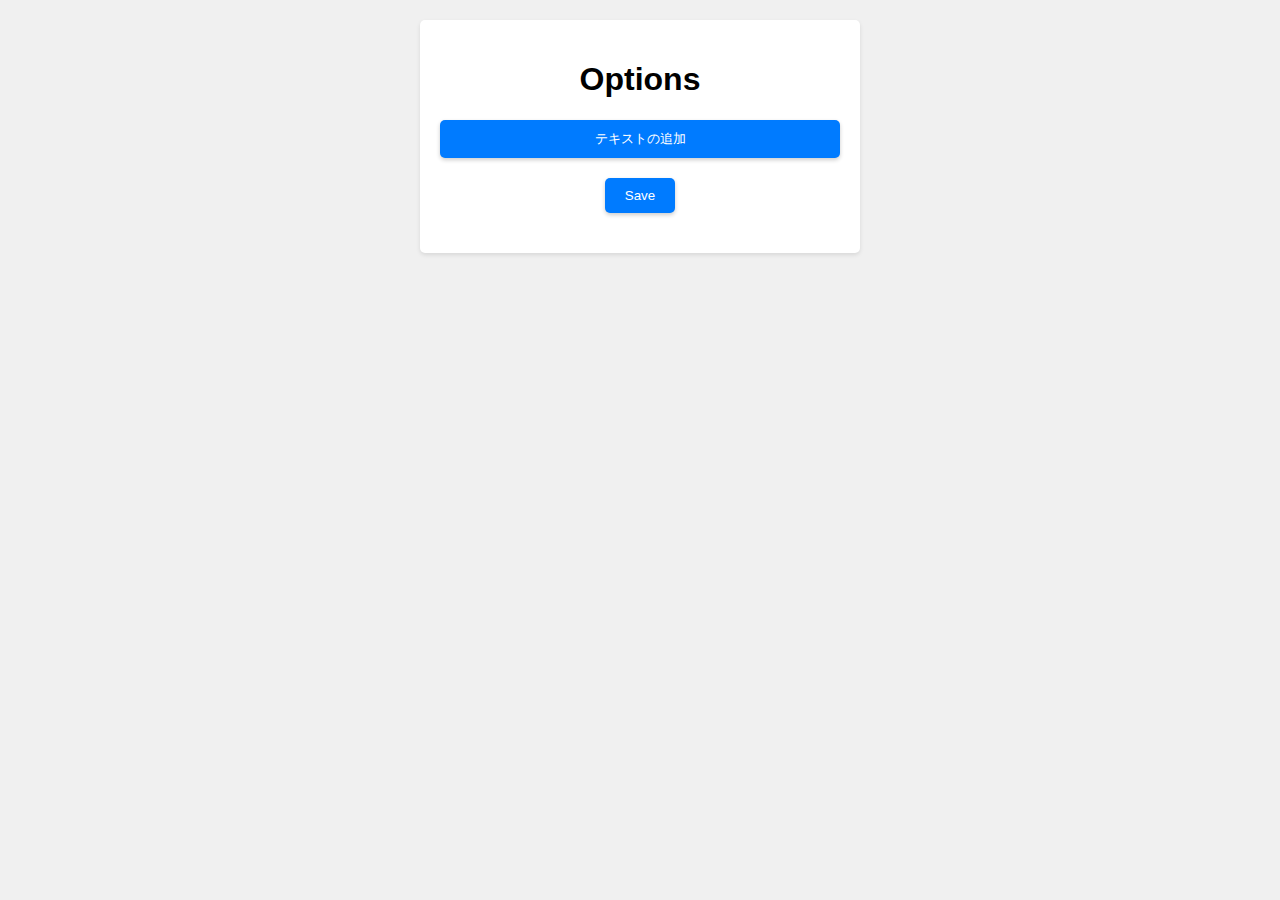
<file: options/index.html>
<!DOCTYPE html>
<html lang="en">
<head>
  <meta charset="UTF-8">
  <meta name="viewport" content="width=device-width, initial-scale=1.0">
  <title>Chrome Extension Options</title>
  <link rel="stylesheet" href="styles.css">
</head>
<body>
  <div class="container">
    <h1>Options</h1>
    <div class="inputs">
    </div>
    <div style="display:flex;text-align: center;justify-content: center; flex-direction: column;">
      <button class="add-button">テキストの追加</button>
      <button class="save-button" id="save">Save</button>
    </div>
  </div>
  <script src="script.js"></script>
</body>
</html>
</file>
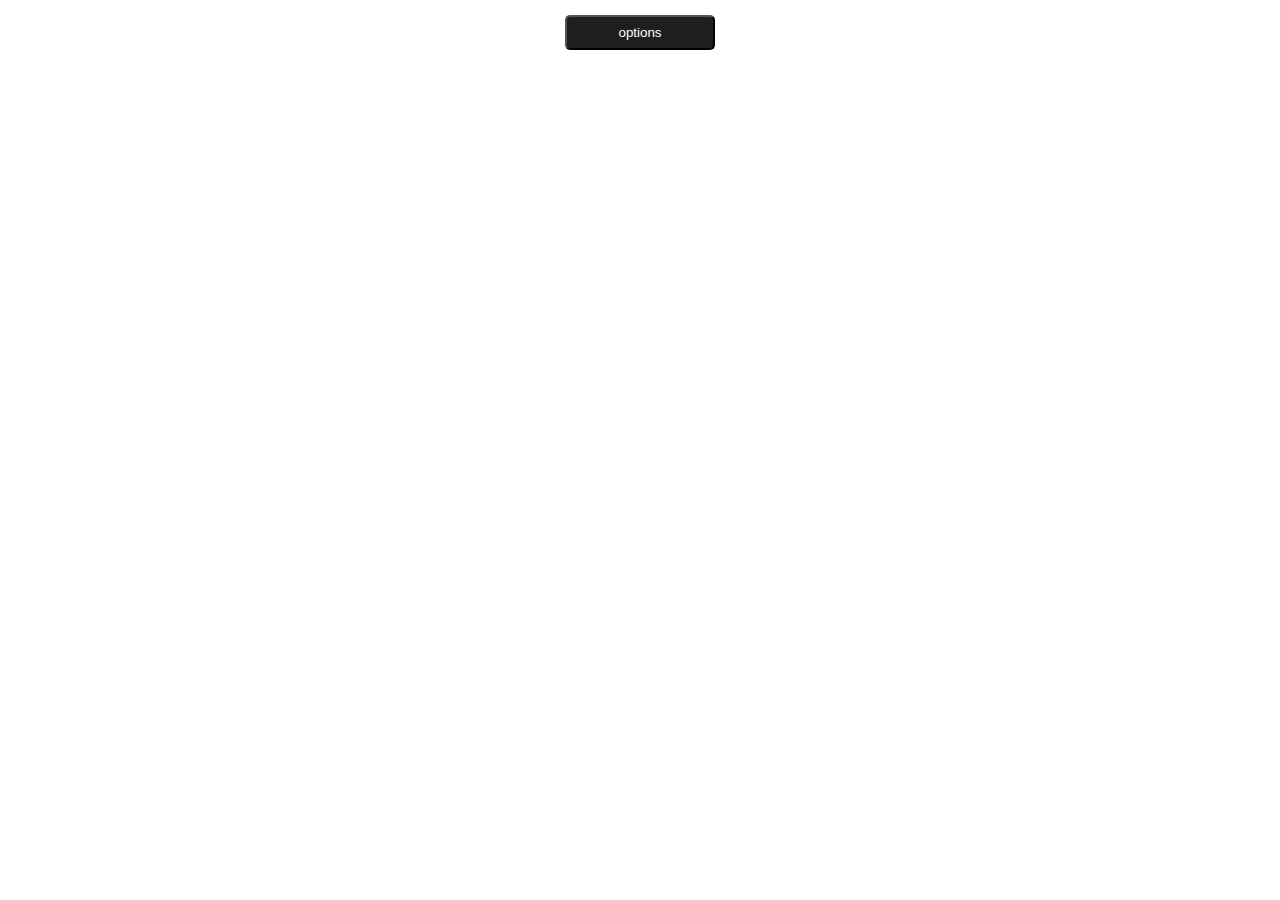
<file: popup.html>
<!DOCTYPE html>
<html>
<head>
  <title>Hello Extension</title>
  <meta charset="utf-8">
  <style>
    body {
      min-width: 200px;
      margin: 0;
      padding: 0;
    }
    button {
      margin: 5px auto;
      padding: 8px 20px;
      min-width: 150px;
      background-color: #1e1e1e;
      color: #fff;
      border-radius: 5px;
    }

    #container {
      display: flex;
      justify-items: center;
      align-items: center;
      flex-direction: column;
      padding: 10px;
    }
  </style>
</head>
<body>
  <div id="container">
  <button id="open-options">options</button>
  </div>
  <script src="popup.js"></script>
</body>
</html>
</file>
<file: options/styles.css>
body {
  font-family: Arial, sans-serif;
  background-color: #f0f0f0;
  margin: 0;
  padding: 0;
}

.container {
  max-width: 400px;
  margin: 20px auto;
  background-color: #ffffff;
  padding: 20px;
  border-radius: 5px;
  box-shadow: 0 2px 4px rgba(0, 0, 0, 0.1);
}

h1 {
  text-align: center;
}

.input-container {
  display: flex;
  align-items: center;
  margin-bottom: 10px;
}

.text-input {
  flex: 1;
  padding: 5px;
  border: 1px solid #cccccc;
  border-radius: 3px;
  margin-right: 10px;
}

.add-button {
  background-color: #007bff;
  color: #ffffff;
  border: none;
  padding: 5px 10px;
  border-radius: 3px;
  cursor: pointer;
}

.save-button {
  display: block;
  margin: 20px auto;
  background-color: #28a745;
  color: #ffffff;
  border: none;
  padding: 10px 20px;
  border-radius: 5px;
  cursor: pointer;
}
/* ボタンのスタイル */
.add-button, .save-button {
  background-color: #007bff;
  color: #ffffff;
  border: none;
  padding: 10px 20px;
  border-radius: 5px;
  cursor: pointer;
  box-shadow: 0 2px 4px rgba(0, 0, 0, 0.2);
  transition: background-color 0.3s ease;
}

/* ボタンがホバーされたときのスタイル */
.add-button:hover, .save-button:hover {
  background-color: #0056b3;
}

/* ボタンがクリックされたときのスタイル */
.add-button:active, .save-button:active {
  background-color: #003366;
}
</file>
